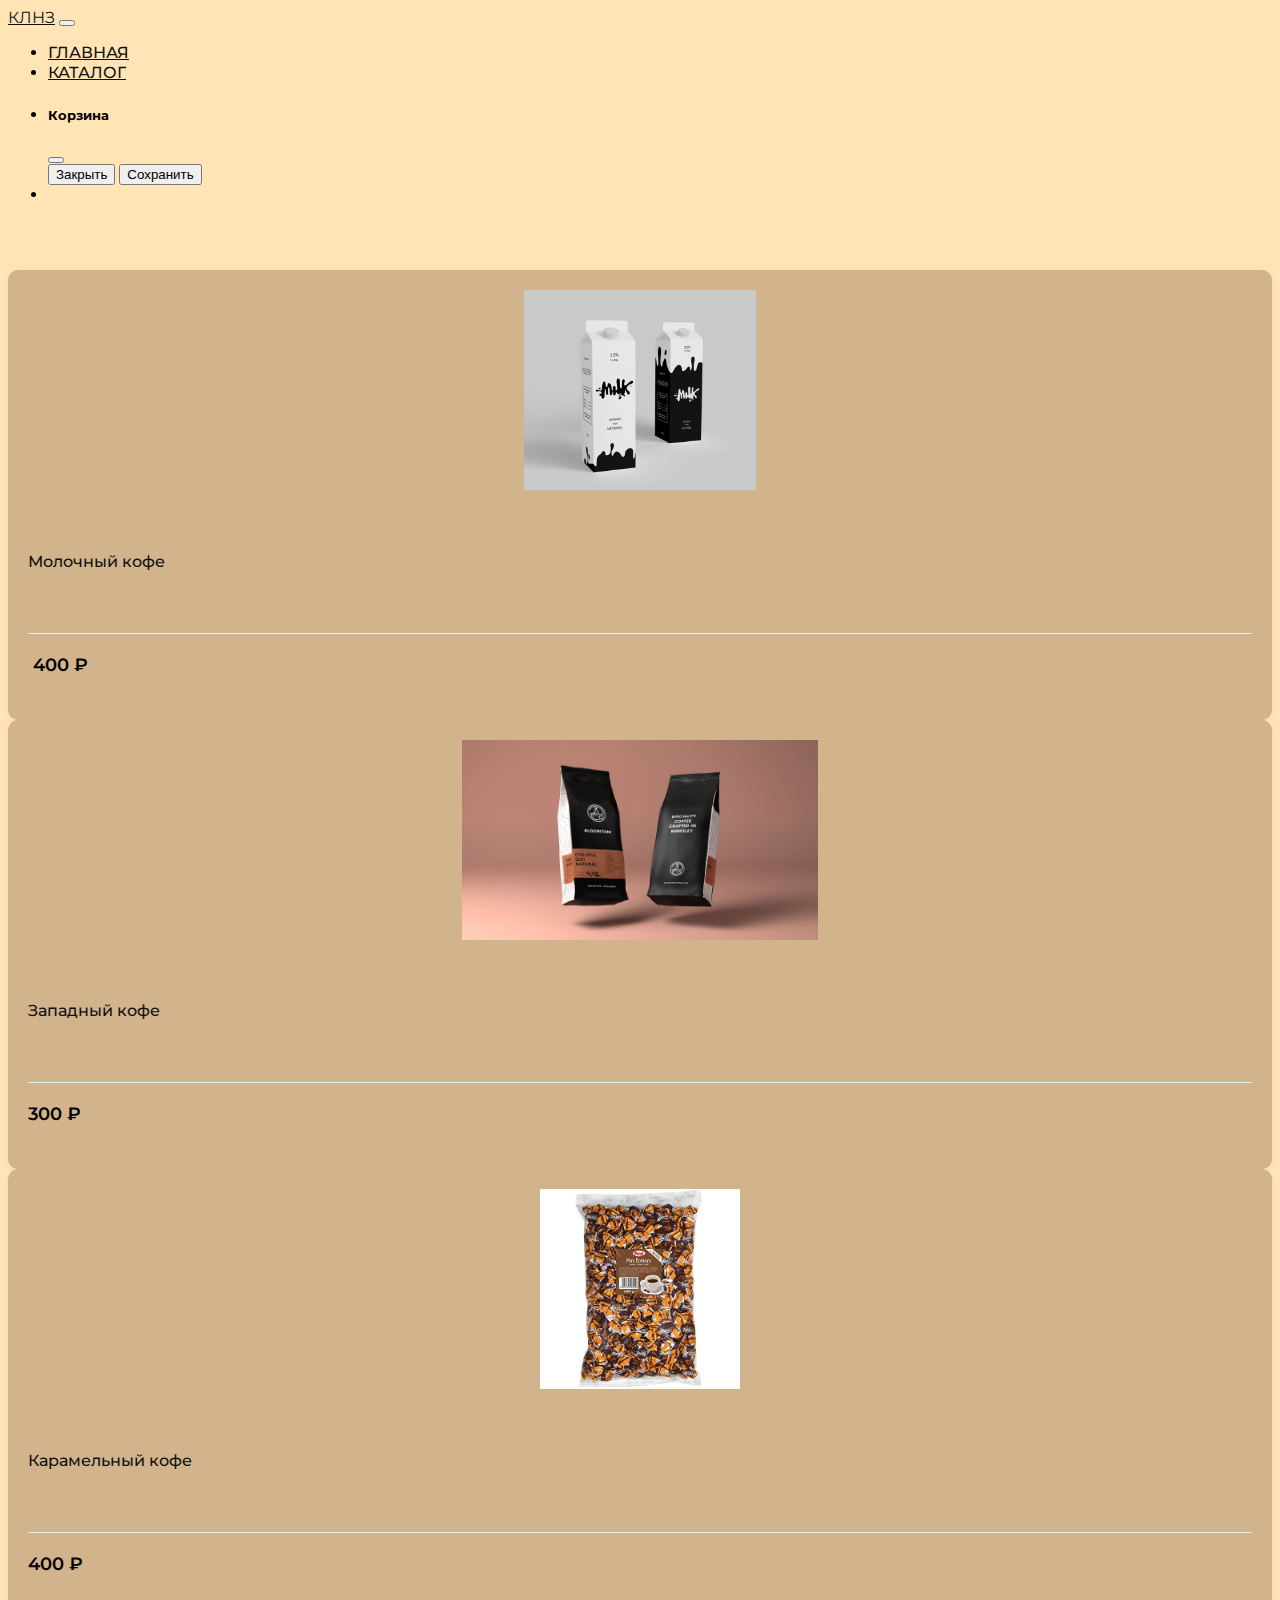
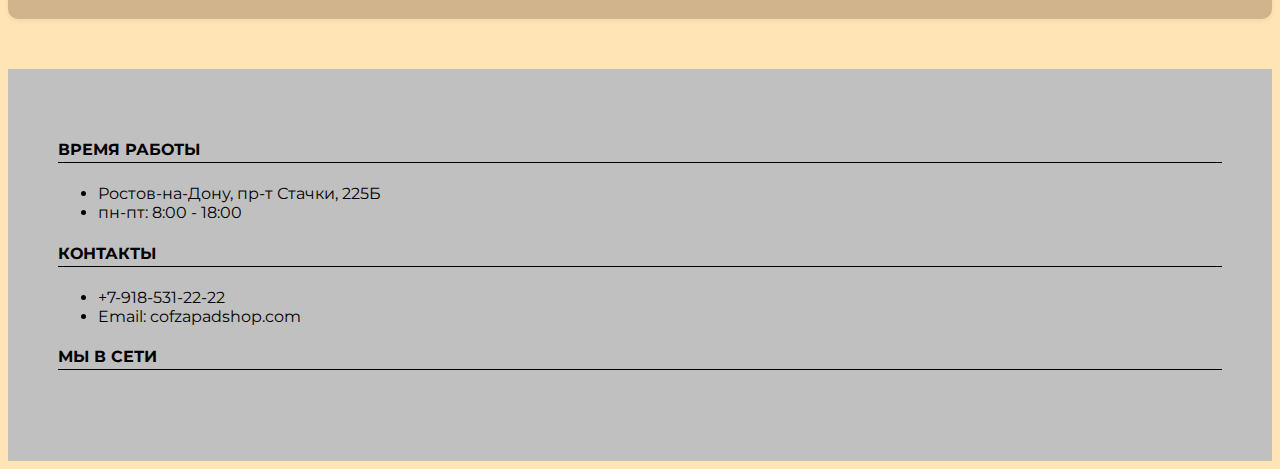
<file: catalog.html>
<!doctype html>
<html lang="en">
<head>
	<meta charset="utf-8">
	<meta name="viewport" content="width=device-width, initial-scale=1">
	<link href="https://cdn.jsdelivr.net/npm/bootstrap@5.0.0-beta3/dist/css/bootstrap.min.css" rel="stylesheet" integrity="sha384-eOJMYsd53ii+scO/bJGFsiCZc+5NDVN2yr8+0RDqr0Ql0h+rP48ckxlpbzKgwra6" crossorigin="anonymous">
	<link rel="preconnect" href="https://fonts.gstatic.com">
	<link href="https://fonts.googleapis.com/css2?family=Montserrat:wght@300;400;500;700&display=swap" rel="stylesheet">
	<link rel="stylesheet" href="https://use.fontawesome.com/releases/v5.15.3/css/all.css" integrity="sha384-SZXxX4whJ79/gErwcOYf+zWLeJdY/qpuqC4cAa9rOGUstPomtqpuNWT9wdPEn2fk" crossorigin="anonymous">
	<link rel="stylesheet" href="main.css">

	<title>Каталог</title>
</head>
<body>


	<nav class="navbar navbar-expand-lg navbar-light">
		<div class="container-fluid">
			<a class="navbar-brand" href="#">КЛНЗ</a>
			<button class="navbar-toggler" type="button" data-bs-toggle="collapse" data-bs-target="#navbarSupportedContent" aria-controls="navbarSupportedContent" aria-expanded="false" aria-label="Toggle navigation">
				<span class="navbar-toggler-icon"></span>
			</button>
			<div class="collapse navbar-collapse" id="navbarSupportedContent">
				<ul class="navbar-nav me-auto mb-2 mb-lg-0 top-menu">
					<li class="nav-item">
						<a class="nav-link" href="index.html">Главная</a>
					</li>
					<li class="nav-item">
						<a class="nav-link" href="#">Каталог</a>
					</li>
				</ul>

				<ul class="navbar-nav ms-auto mb-2 mb-lg-0">

					<li class="nav-item">
						<a class="nav-link" href="#" data-bs-toggle="modal" data-bs-target="#modal-cart">
							<i class="fas fa-shopping-cart"></i>
						</a>
						<div class="modal fade" id="modal-cart" tabindex="-1" aria-labelledby="exampleModalLabel" aria-hidden="true">
							<div class="modal-dialog modal-xl">
								<div class="modal-content">
									<div class="modal-header bg-secondary text-white">
										<h5 class="modal-title" id="exampleModalLabel">Корзина</h5>
										<button type="button" class="btn-close" data-bs-dismiss="modal" aria-label="Close"></button>
									</div>
									<div class="modal-footer">
										<button type="button" class="btn btn-secondary" data-bs-dismiss="modal">Закрыть</button>
										<button type="button" class="btn btn-primary">Сохранить</button>
									</div>
								</div>
							</div>
						</div>
					</li>

					<li class="nav-item">
						<a class="nav-link" href="#"><i class="fas fa-search"></i></a>
					</li>
				</ul>
			</div>
		</div>
	</nav>

	<section class="main-content">
		<div class="container">
			<div class="row">
				<div class="col-lg-4 col-sm-6 mb-3">
					<div class="product-card">
						<div class="product-thumb">
							<a href="#"><img src="img/products/1.png" alt=""></a>
						</div>
						<div class="product-details"">
							<h4><a href="#">Молочный кофе</a></h4>

							<div class="product-bottom-details d-flex justify-content-between">
								<div class="product-price">
									<small></small>400 ₽
								</div>
								<div class="product-links">
									<a href="#"><i class="fas fa-shopping-cart"></i></a>
								</div>
							</div>
						</div>
					</div>
				</div>

				<div class="col-lg-4 col-sm-6 mb-3">
					<div class="product-card">
						<div class="product-thumb">
							<a href="#"><img src="img/products/2.png" alt=""></a>
						</div>
						<div class="product-details">
							<h4><a href="#">Западный кофе</a></h4>
							<div class="product-bottom-details d-flex justify-content-between">
								<div class="product-price">
									300 ₽
								</div>
								<div class="product-links">
									<a href="#"><i class="fas fa-shopping-cart"></i></a>
								</div>
							</div>
						</div>
					</div>
				</div>

				<div class="col-lg-4 col-sm-6 mb-3">
					<div class="product-card">
						<div class="product-thumb">
							<a href="#"><img src="img/products/3.png" alt=""></a>
						</div>
						<div class="product-details">
							<h4><a href="#">Карамельный кофе</a></h4>
							<div class="product-bottom-details d-flex justify-content-between">
								<div class="product-price">
									 400 ₽
								</div>
								<div class="product-links">
									<a href="#"><i class="fas fa-shopping-cart"></i></a>
								</div>
							</div>
						</div>
					</div>
				</div>



			</div>
		</div>
	</section>

	<footer>
		<section class="footer">
			<div class="container">
				<div class="row">




					<div class="col-md-3 col-6">
						<h4>Время работы</h4>
						<ul class="list-unstyled">
							<li>Ростов-на-Дону, пр-т Стачки, 225Б</li>
							<li>пн-пт: 8:00 - 18:00</li>
						</ul>
					</div>

					<div class="col-md-3 col-6">
						<h4>Контакты</h4>
						<ul class="list-unstyled">
							<li><a href="tel:9515156182">+7-918-531-22-22</a></li>
							<li><a href="Email:coffeezapadshop@gmail.com">Email: cofzapadshop.com</a></li>
						</ul>
					</div>

					<div class="col-md-3 col-6">
						<h4>Мы в сети</h4>
						<div class="footer-icons">
							<a href="#"><i class="fab fa-facebook-f"></i></a>
							<a href="#"><i class="fab fa-youtube"></i></a>
							<a href="#"><i class="fab fa-instagram"></i></a>
						</div>
					</div>
				</div>
			</div>
		</section>
	</footer>

	<script src="https://cdn.jsdelivr.net/npm/bootstrap@5.0.0-beta3/dist/js/bootstrap.bundle.min.js" integrity="sha384-JEW9xMcG8R+pH31jmWH6WWP0WintQrMb4s7ZOdauHnUtxwoG2vI5DkLtS3qm9Ekf" crossorigin="anonymous"></script>
</body>
</html>
</file>
<file: main.css>
html {
	font-size: 16px;
}

body {
	font-family: 'Montserrat', sans-serif;
	font-size: 16px;
	font-weight: 400;
	color: #000;
	background-color: #FFE4B5;
	min-width: 320px;
}

img {
	max-width: 100%;
	height: auto;
}

section {
	padding: 50px 0;
	background-color:
}

a {
	color: #111;
}

a:hover {
	color: #555;
}

.navbar-light .navbar-nav .nav-link {
	color: #111;
	font-weight: 500;
	text-transform: uppercase;
}

.navbar-nav .dropdown-menu {
	right: 0;
	left: auto;
}

.top-menu li a::after {
	content: '';
	display: block;
	width: 100%;
	background-color: #111;
	height: 1px;
	transition: all .3s;
	transform: scale(0);
}

.top-menu li a:hover::after {
	transform: scale(1);
}

.modal-body img {
	max-width: 100px;
}

.my-carousel {
	padding: 0;
}

.my-carousel img {
	filter: brightness(65%);
}

.my-carousel .carousel-item {
	display: flex;
	max-height: 500px;
}

.my-carousel .carousel-item img {
	object-fit: cover;
}

.carousel-caption {
	padding-bottom: 150px;
}

.product-card {
	box-shadow: 0 2px 5px 0 rgba(0, 0, 0, 0.06);
	transition: all .3s;
	background-color: #D2B48C;
	border-radius: 10px;
}

.product-card:hover {
	box-shadow: 0 14px 30px -15px rgba(0, 0, 0, 0.75);
}

.product-thumb a {
	display: flex;
	align-items: center;
	justify-content: center;
	height: 200px;
	padding: 20px;

}

.product-thumb img {
	max-width: 100%;
	max-height: 100%;
}

.product-details {
	padding: 20px;
}

.product-details h4 a {
	font-weight: 500;
	display: block;
	height: 60px;
	overflow: hidden;
	text-decoration: none;
}

.product-details p {
	font-size: 15px;
	margin-bottom: 20px;
	color: #999;
	height: 44px;
	overflow: hidden;
}

.product-bottom-details {
	overflow: hidden;
	border-top: 1px solid #eee;
	padding-top: 20px;
}

.product-price {
	font-size: 18px;
	color: #fffff;
	font-weight: 600;

}

.product-price small {
	color: #ccc;
	font-weight: 400;
	text-decoration: line-through;
	margin-right: 5px;
}

.product-links a {
	font-size: 20px;
	margin-left: 10px;
}



#user-text {
	font-size: 20px;
	border-radius: 3px;
	margin-top: 10px;
	height: 50px;
	width: 500px;
}

#user-text-button {
	margin-top: 10px;
	margin-right: 3px;
	height: 25px;
	width: 250px;
}

.contact-content {
	text-align: center;

	background-color:#D2B48C;
	margin-top: 0;
	padding-top: 50px;
	padding-bottom: 100px;
	margin-left: 110px;
	margin-right: 110px;
}

hr {
	border: none;
    background-color: #000000;
    padding-bottom: 3px;
}

.footer {
	background-color: #C0C0C0;
	margin: 0;
	padding: 50px;
}

.footer h4 {
	color: #000000;
	text-transform: uppercase;
	font-size: 16px;
	border-bottom: 1px solid #000000;
	padding-bottom: 3px;
}

.footer a {
	text-decoration: none;
	transition: all .3s;
}

.footer a:hover {
	color: #696969;
	text-decoration: underline;
}

.footer a,
.footer li {
	color: #000000;
}

.footer li a {
	display: block;
}

.footer-icons a {
	display: inline-block;
	margin-right: 15px;
	font-size: 20px;
}

.contact-content {
	background-color: #D8BFD8;
}
</file>
